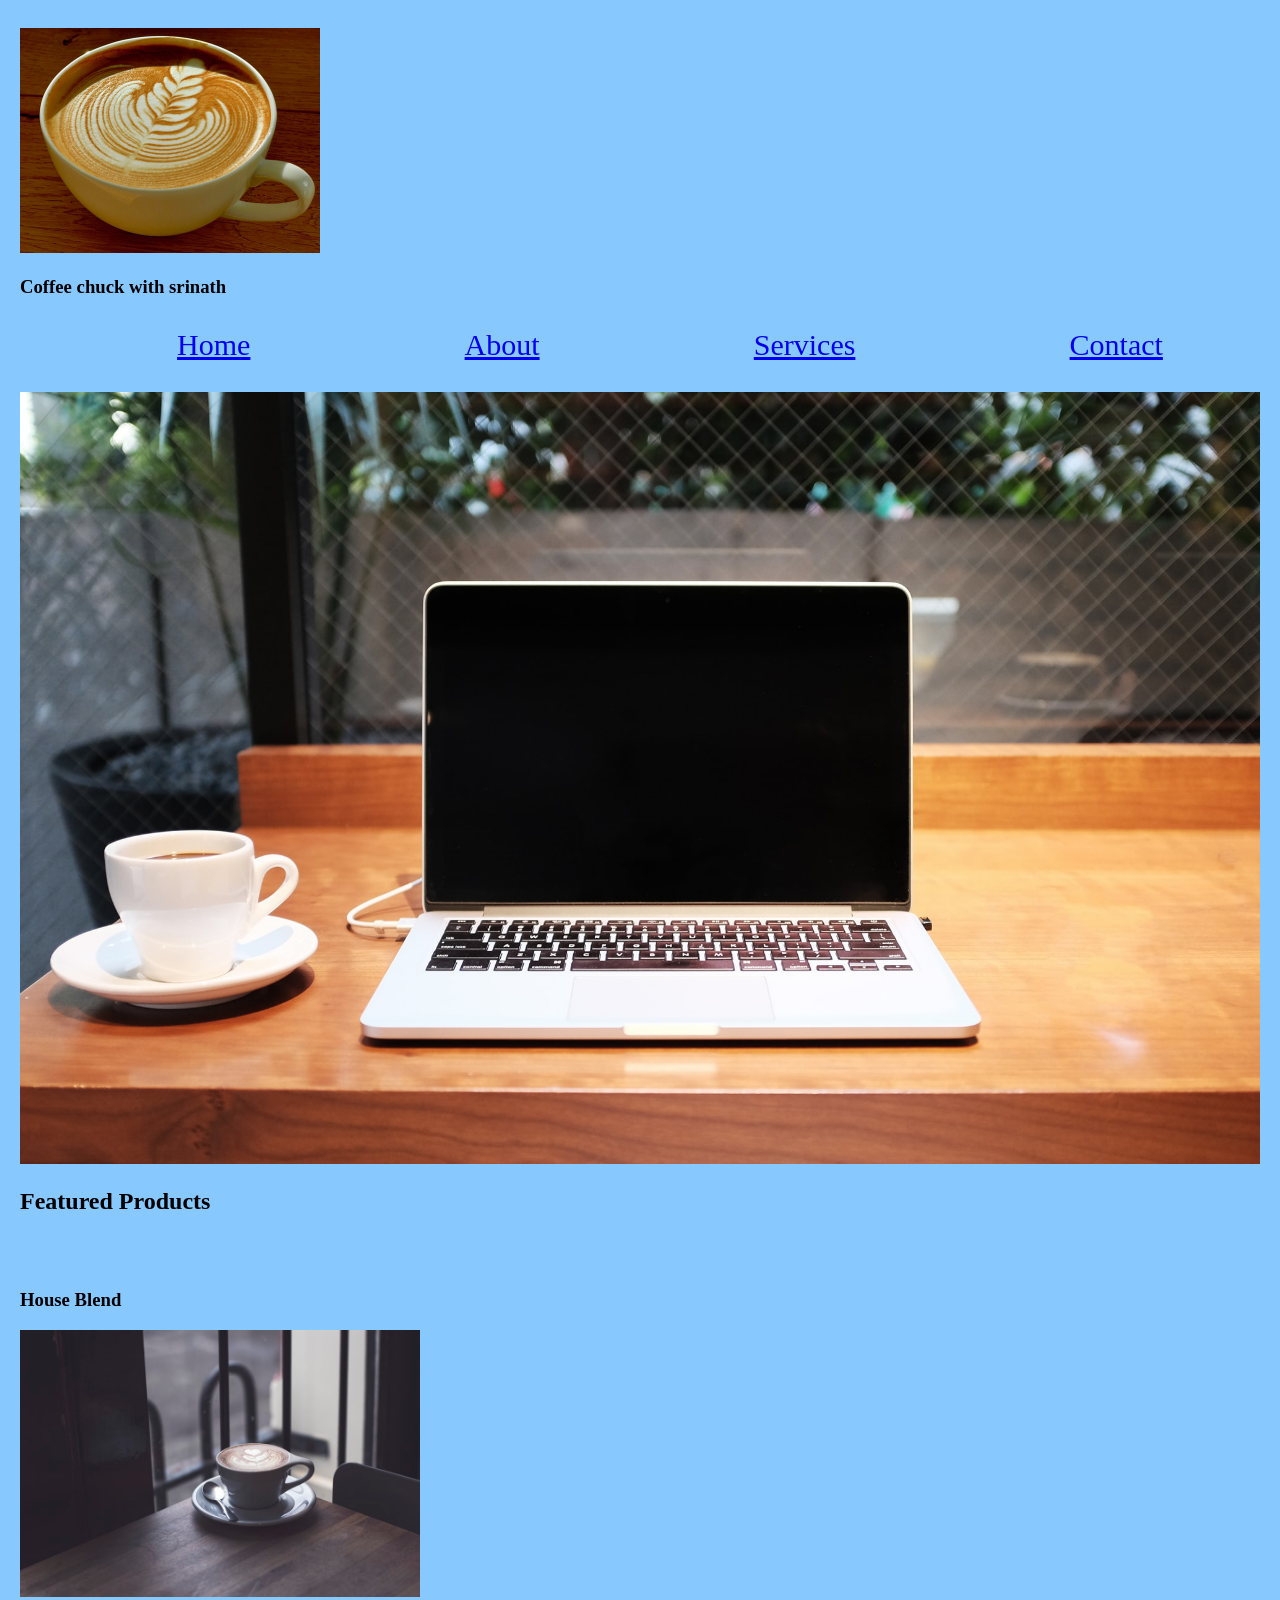
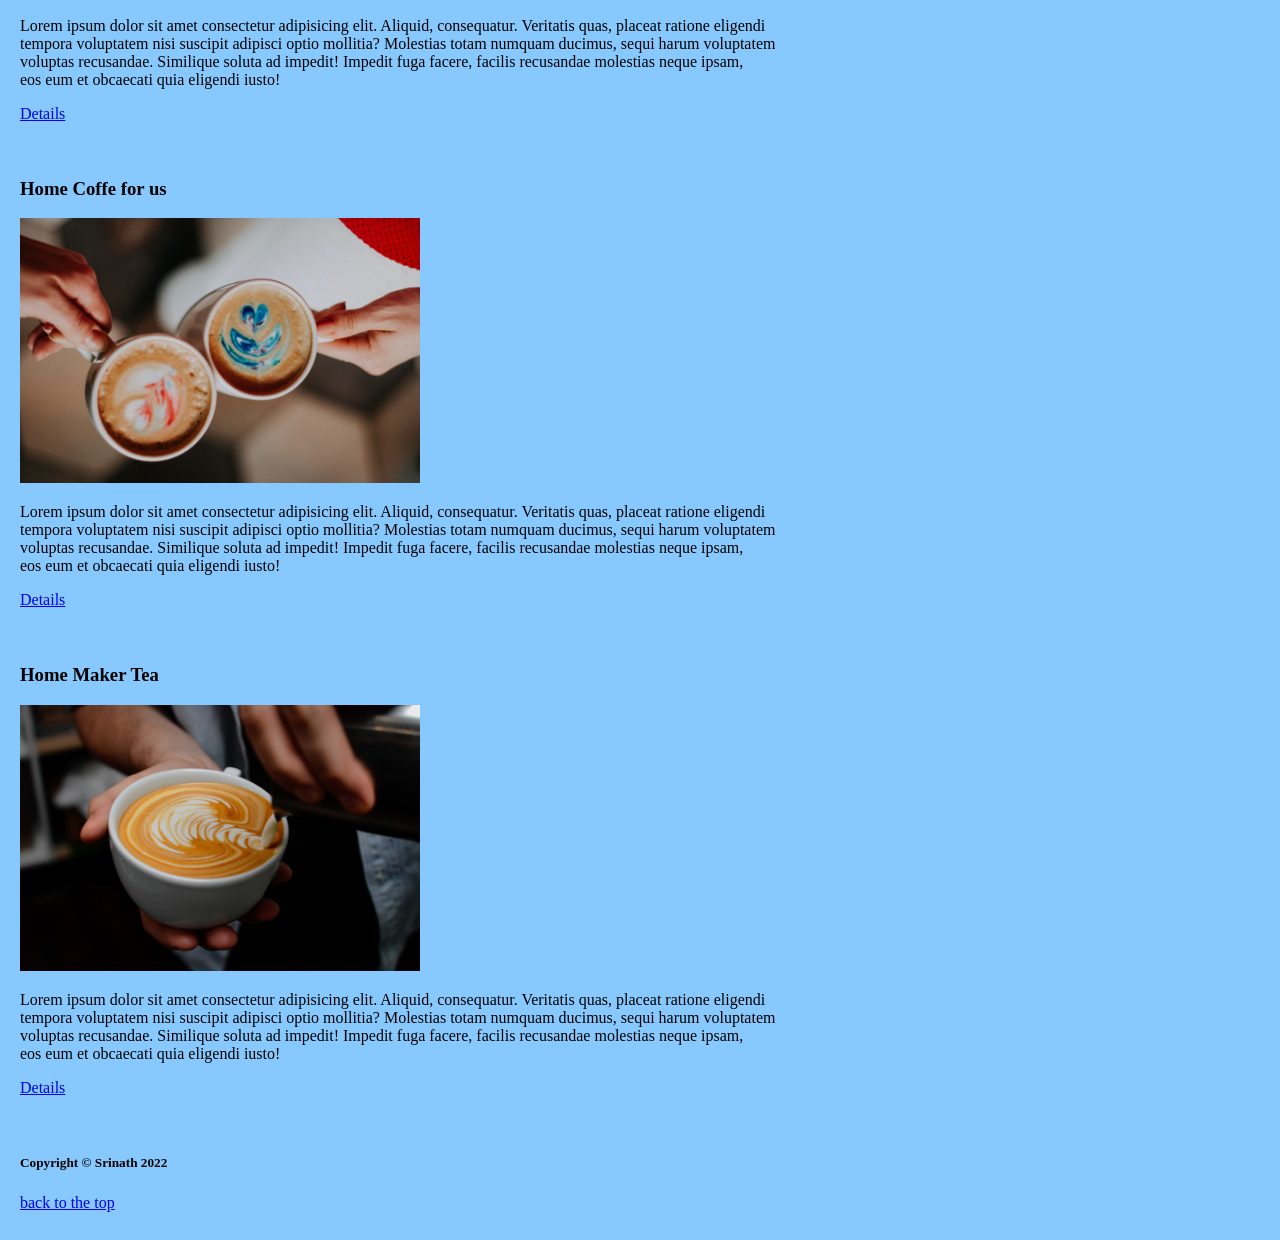
<file: Coffee-shop-using-HTML-CSS-main/index.html>
<!DOCTYPE html>
<html lang="en">
<head>
    <meta charset="UTF-8">
    <meta http-equiv="X-UA-Compatible" content="IE=edge">
    <meta name="viewport" content="width=device-width, initial-scale=1.0">
    <title>Coffee chuck</title>
    <link rel="stylesheet" href="style.css">
</head>
<body>
    <!-- <center><h1> <font color="Green"> Coffee Chuck by Srinath </font></h1></center>   -->
    <img id="top" src="./images/cofee_logo.jpeg" alt="cofee_logo is missing" width="300">
    <h3>Coffee chuck with srinath</h3>
    <ul id="table">
        <li><a href="./index.html" >Home</a></li>
        <li><a href="./About.html">About</a></li>
        <li><a href="./services.html">Services</a></li>
        <li><a href="./contact.html">contact</a></li>
    </ul>
    <img src="./images/cofee_background.jpeg" alt="img is missing" width="100%">
    <h2>Featured Products</h2><br><br>
    <h3>House Blend</h3>
    <img src="./images/cofee_img-1.jpeg" alt="" width="400">
    <p>Lorem ipsum dolor sit amet consectetur adipisicing elit. Aliquid, consequatur. Veritatis quas, placeat ratione eligendi <br/> tempora voluptatem nisi suscipit adipisci optio mollitia? Molestias totam numquam ducimus, sequi harum voluptatem <br/> voluptas recusandae. Similique soluta ad impedit! Impedit fuga facere, facilis recusandae molestias neque ipsam, <br/> eos eum et obcaecati quia eligendi iusto!</p>
    <a href="https://www.youtube.com/" target="_blank"> Details</a> <br/><br/><br/>
    <h3>Home Coffe for us</h3>
    <img src="./images/cofee_img-2.jpeg" alt="" width="400">
    <p>Lorem ipsum dolor sit amet consectetur adipisicing elit. Aliquid, consequatur. Veritatis quas, placeat ratione eligendi <br/> tempora voluptatem nisi suscipit adipisci optio mollitia? Molestias totam numquam ducimus, sequi harum voluptatem <br/> voluptas recusandae. Similique soluta ad impedit! Impedit fuga facere, facilis recusandae molestias neque ipsam, <br/> eos eum et obcaecati quia eligendi iusto!</p>
    <a href="https://www.youtube.com/" target="_blank"> Details</a> <br/><br/><br/>
    <h3>Home Maker Tea</h3>
    <img src="./images/cofee_img-3.jpeg" alt="" width="400">
    <p>Lorem ipsum dolor sit amet consectetur adipisicing elit. Aliquid, consequatur. Veritatis quas, placeat ratione eligendi <br/> tempora voluptatem nisi suscipit adipisci optio mollitia? Molestias totam numquam ducimus, sequi harum voluptatem <br/> voluptas recusandae. Similique soluta ad impedit! Impedit fuga facere, facilis recusandae molestias neque ipsam, <br/> eos eum et obcaecati quia eligendi iusto!</p>
    <a href="https://www.youtube.com/" target="_blank"> Details</a> <br/><br/><br/>

    <h5>Copyright &copy; Srinath 2022</h5>
    <a href="#top">back to the top</a>

</body>
</html>
</file>
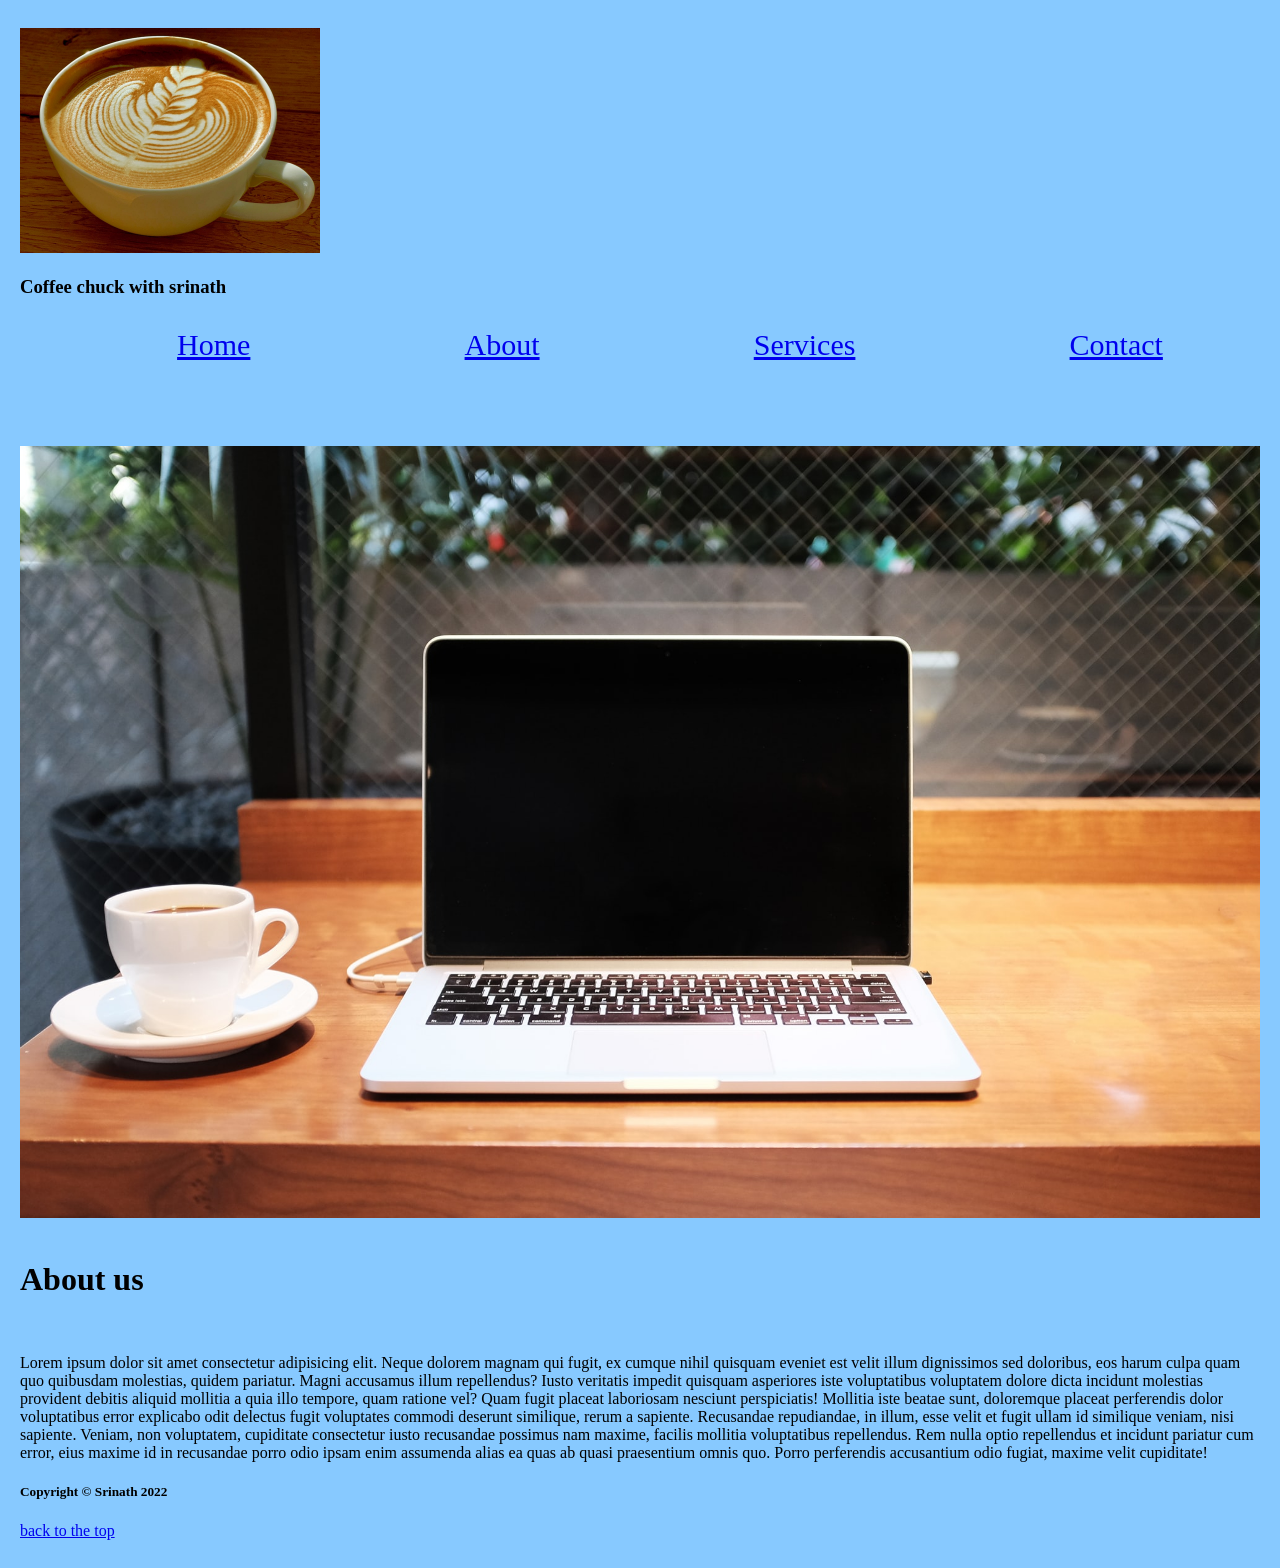
<file: Coffee-shop-using-HTML-CSS-main/About.html>
<!DOCTYPE html>
<html lang="en">
<head>
    <meta charset="UTF-8">
    <meta http-equiv="X-UA-Compatible" content="IE=edge">
    <meta name="viewport" content="width=device-width, initial-scale=1.0">
    <title>About</title><link rel="stylesheet" href="style.css">
</head>
<body>

    <img id="top" src="./images/cofee_logo.jpeg" alt="cofee_logo is missing" width="300">
    <h3>Coffee chuck with srinath</h3>
    <ul id="table">
        <li> <a href="./index.html" >Home</a> </li>
        <li><a href="./About.html">About</a></li>
        <li><a href="./services.html">Services</a>  </li>
        <li><a href="./contact.html">contact</a></li>
    </ul>
    <br/> <br/> <br/>
    <img src="./images/cofee_background.jpeg" alt="Coffee image is missing" width="100%"> <br/><br/>
    <h1>About us</h1> <br/>
    <p>Lorem ipsum dolor sit amet consectetur adipisicing elit. Neque dolorem magnam qui fugit, ex cumque nihil quisquam eveniet est velit illum dignissimos sed doloribus, eos harum culpa quam quo quibusdam molestias, quidem pariatur. Magni accusamus illum repellendus? Iusto veritatis impedit quisquam asperiores iste voluptatibus voluptatem dolore dicta incidunt molestias provident debitis aliquid mollitia a quia illo tempore, quam ratione vel? Quam fugit placeat laboriosam nesciunt perspiciatis! Mollitia iste beatae sunt, doloremque placeat perferendis dolor voluptatibus error explicabo odit delectus fugit voluptates commodi deserunt similique, rerum a sapiente. Recusandae repudiandae, in illum, esse velit et fugit ullam id similique veniam, nisi sapiente. Veniam, non voluptatem, cupiditate consectetur iusto recusandae possimus nam maxime, facilis mollitia voluptatibus repellendus. Rem nulla optio repellendus et incidunt pariatur cum error, eius maxime id in recusandae porro odio ipsam enim assumenda alias ea quas ab quasi praesentium omnis quo. Porro perferendis accusantium odio fugiat, maxime velit cupiditate!</p>

     <h5>Copyright &copy; Srinath 2022 </h5>
     <a href="#top">back to the top</a>
    
</body>
</html>
</file>
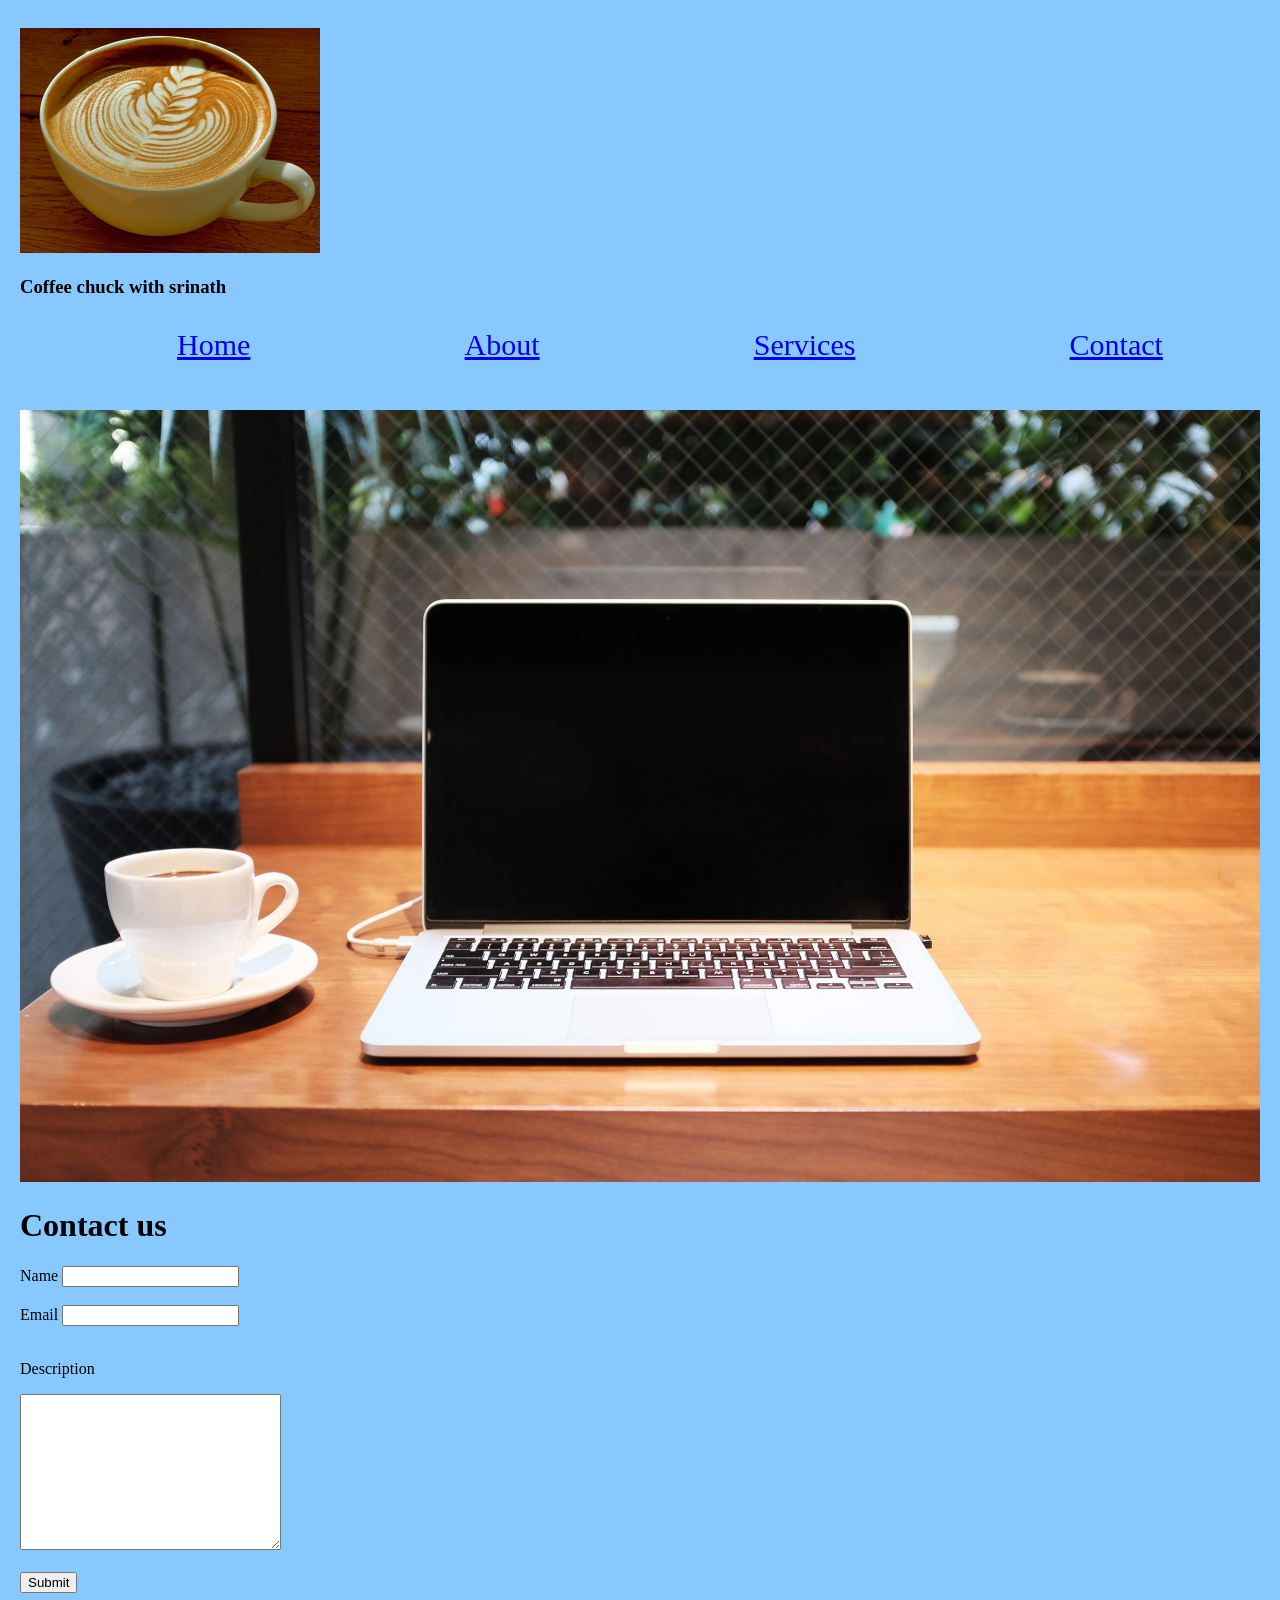
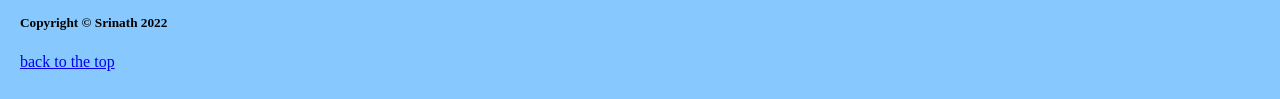
<file: Coffee-shop-using-HTML-CSS-main/contact.html>
<!DOCTYPE html>
<html lang="en">
<head>
    <meta charset="UTF-8">
    <meta http-equiv="X-UA-Compatible" content="IE=edge">
    <meta name="viewport" content="width=device-width, initial-scale=1.0">
    <title>Contact us</title><link rel="stylesheet" href="style.css">
</head>
<body><img id="top" src="./images/cofee_logo.jpeg" alt="cofee_logo is missing" width="300">
    <h3>Coffee chuck with srinath</h3>
    <ul id="table">
        <li> <a href="./index.html" >Home</a> </li>
        <li><a href="./About.html">About</a></li>
        <li> <a href="./services.html">Services</a>  </li>
        <li><a href="./contact.html">contact</a> </li>
    </ul> <br/>
    <img src="./images/cofee_background.jpeg" alt="" width="100%">
    <h1>Contact us</h1>
<form action="">
    <label for="name">Name</label>
    <input type="text" id="name" required> <br/><br/>
    <label for="email">Email</label>
    <input type="email" name="email" id="email" > <br><br>
    <p>Description </p>
    <textarea name="feedback" id="" cols="30" rows="10"></textarea> <br> <br>
    <button type="submit">Submit</button>
</form>
<h5>Copyright &copy; Srinath 2022</h5>
<a href="#top"> back to the top</a>
    
</body>
</html>
</file>
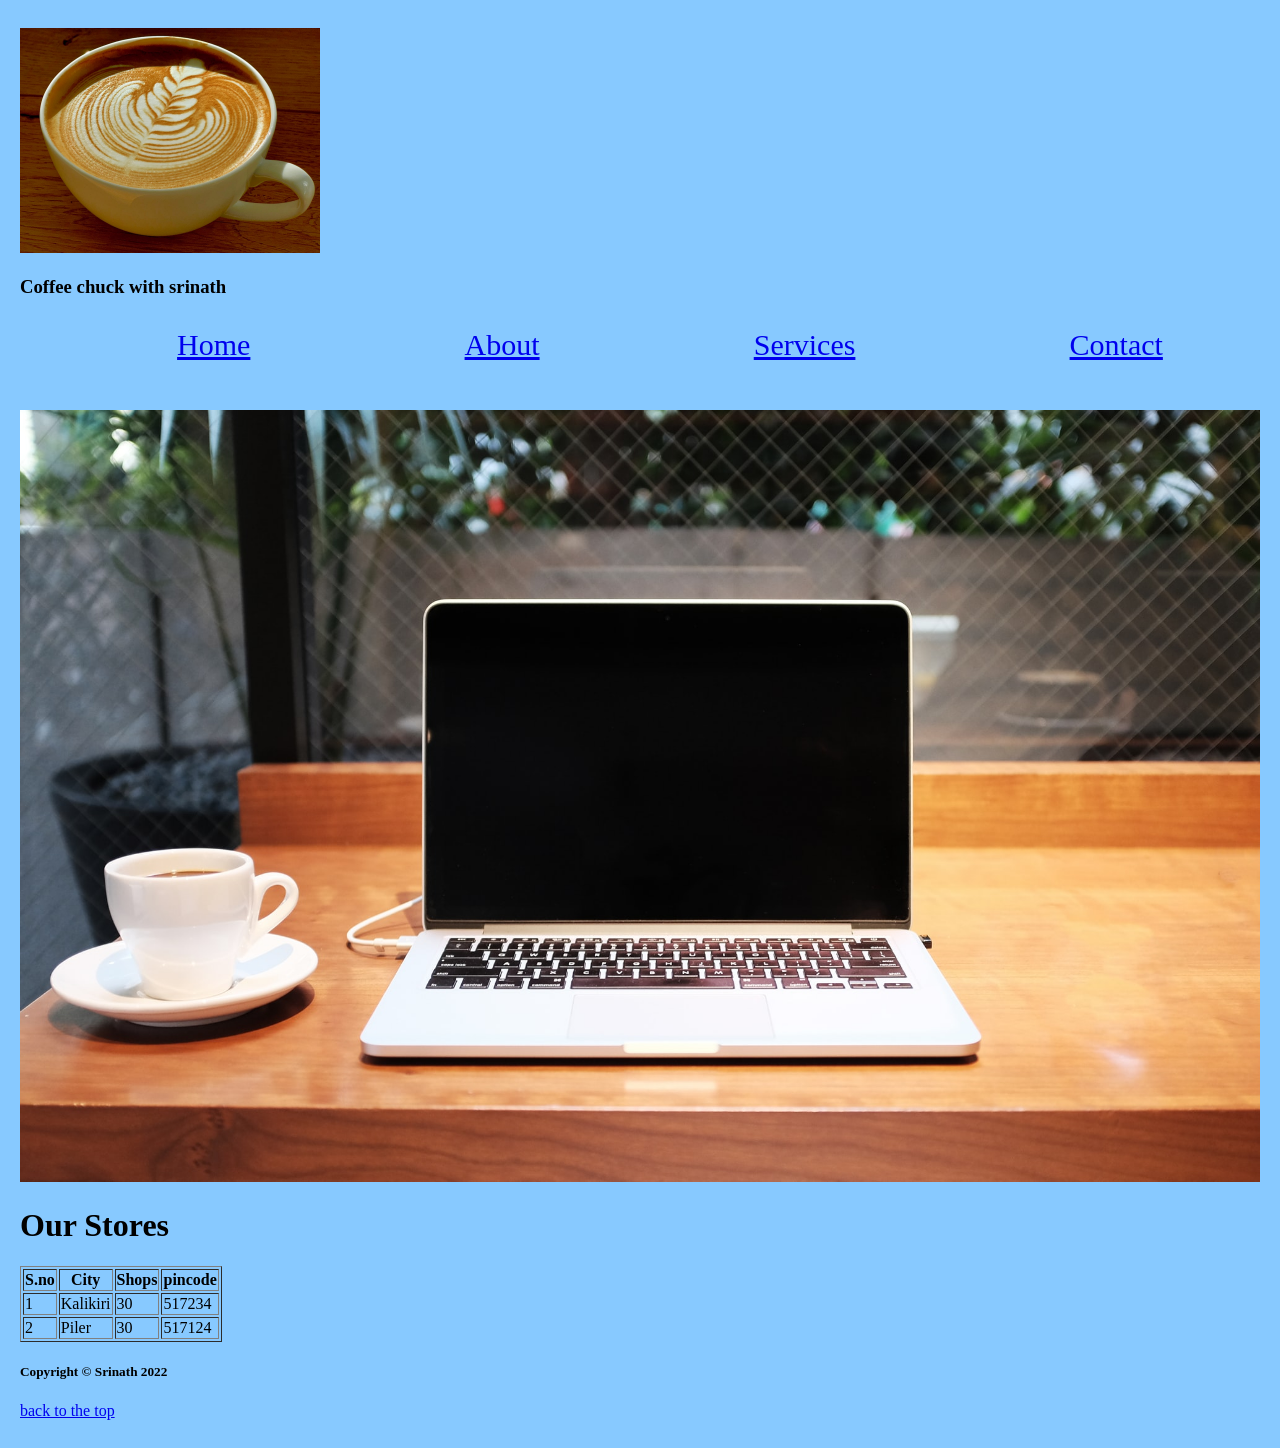
<file: Coffee-shop-using-HTML-CSS-main/services.html>
<!DOCTYPE html>
<html lang="en">
<head>
    <meta charset="UTF-8">
    <meta http-equiv="X-UA-Compatible" content="IE=edge">
    <meta name="viewport" content="width=device-width, initial-scale=1.0">
    <title>Services</title>
    <link rel="stylesheet" href="style.css">
</head>
<body>
    <img id="top" src="./images/cofee_logo.jpeg" alt="cofee_logo is missing" width="300">
    <h3>Coffee chuck with srinath</h3>
    <ul id="table">
        <li><a href="./index.html" >Home</a> </li>
        <li><a href="./About.html">About</a></li>
        <li><a href="./services.html">Services</a>  </li>
        <li><a href="./contact.html">contact</a></li>
    </ul> <br/>
    <img src="./images/cofee_background.jpeg" alt="" width="100%">
    <h1>Our Stores</h1>
    <table border="1" >
        <tr><th>S.no</th> <th>City</th> <th>Shops</th> <th>pincode</th></tr>
        <tr><td>1</td><td>Kalikiri</td><td>30</td><td>517234</td></tr>
        <tr><td>2</td><td>Piler</td> <td>30</td><td>517124</td></tr>
    </table>
    <h5>Copyright &copy; Srinath 2022</h5>
    <a href="#top">back to the top</a>
</body>
</html>
</file>
<file: Coffee-shop-using-HTML-CSS-main/style.css>
#table{
    list-style: none;
    text-transform: capitalize;
    display: flex;
    text-indent: 20px;
    font-size: 30px;
    justify-content: space-around;
    color: aliceblue;
    text-decoration: none;

    
}
body{
    max-width: 1250px;
    margin-left: auto;
    margin-right: auto;
    background: #87c9ff;
    padding: 20px;
}
#table ul li:hover{
    text-shadow: 0px 0px 10px rgb(153, 51, 88);
    transform: translateY(1px);
}
</file>
